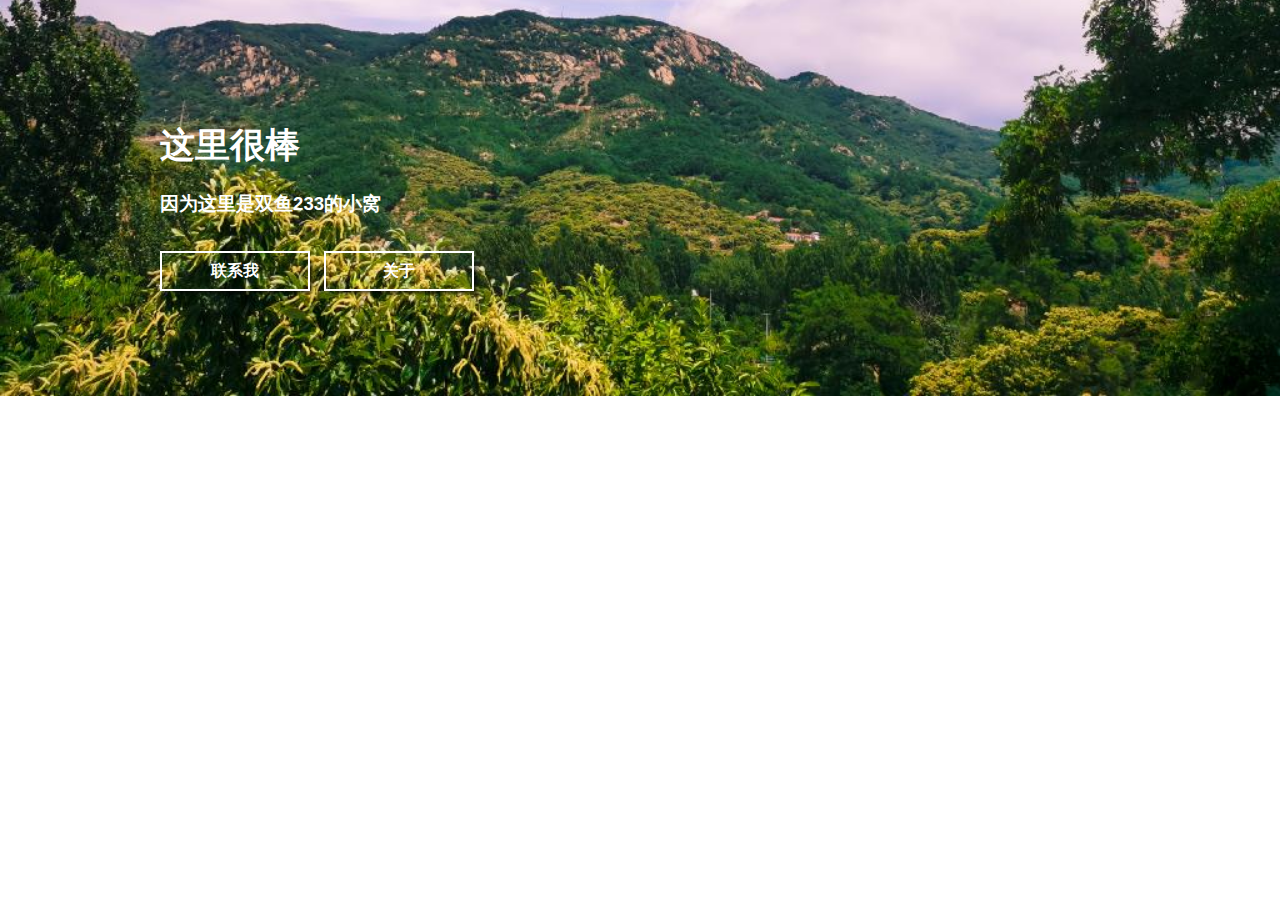
<file: 1.0/index.html>
<!DOCTYPE html>
<html>
<head>
	<meta charset="utf-8">
	<meta name="viewport" content="width=device-width, initial-scale=1">
	<meta name="generator" content="RocketCake">
	<title></title>
	<link rel="stylesheet" type="text/css" href="index_html.css">
</head>
<body>
<div class="textstyle1">
<div id="container_6847f1d0"><div class="textstyle1"><div id="container_6cf5d1d2"><div id="container_6cf5d1d2_padding" ><div class="textstyle1"><span class="textstyle2"><br/><br/><br/></span><div id="container_118931d5"><div id="container_118931d5_padding" ><div class="textstyle3"><div id="container_74337d4f"><div id="container_74337d4f_padding" ><div class="textstyle3"><span class="textstyle4"><br/>&#36825;&#37324;&#24456;&#26834;</span><span class="textstyle5"><br/></span><span class="textstyle6"><br/>&#22240;&#20026;&#36825;&#37324;&#26159;&#21452;&#40060;233&#30340;&#23567;&#31389;</span><span class="textstyle7"><br/><br/></span>  <a href="contact.html" style="text-decoration:none"><div id="button_4a2f61ca">
    <div class="vcenterstyle1"><div class="vcenterstyle2">      <div class="textstyle3">
        </div>
      <div class="textstyle1">
        <span class="textstyle8">&#32852;&#31995;&#25105;</span>
        </div>
      </div></div>
    </div></a>
  <span class="textstyle9">   </span>
  <a href="about.html" style="text-decoration:none"><div id="button_212cc296">
    <div class="vcenterstyle1"><div class="vcenterstyle2">      <div class="textstyle3">
        </div>
      <div class="textstyle1">
        <span class="textstyle8">&#20851;&#20110;</span>
        </div>
      </div></div>
    </div></a>
</div>
<div class="textstyle1">  <span class="textstyle9"><br/><br/></span>
</div>
<div style="clear:both"></div></div></div></div>
<div style="clear:both"></div></div></div></div>
<div style="clear:both"></div></div></div></div>
</div>  </div>
<div class="textstyle3">
<span class="textstyle2"><br/></span>  </div>
</body>
</html>
</file>
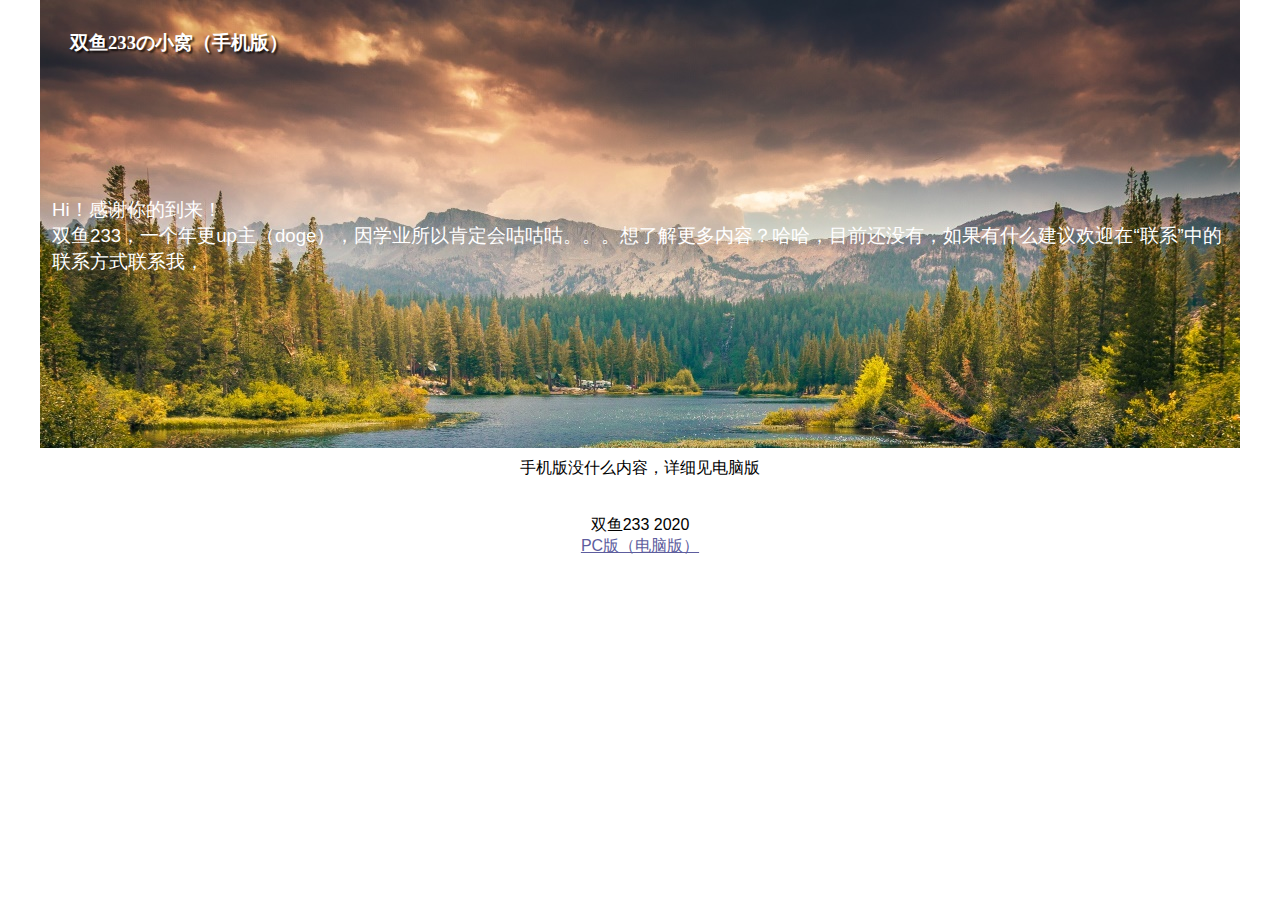
<file: mbro/index.html>
<!DOCTYPE html>
<html>
<head>
	<meta charset="utf-8">
	<meta name="viewport" content="width=device-width, initial-scale=1">
	<meta name="generator" content="RocketCake">
	<title></title>
	<link rel="stylesheet" type="text/css" href="index_html.css">
</head>
<body>
<div class="textstyle1">
<div id="container_10fa1e7e"><div class="textstyle2"><div id="container_6a66f0ab"><div id="container_6a66f0ab_padding" ><div class="textstyle2"><div id="container_73277115"><div id="container_73277115_padding" ><div class="textstyle2"><div id="container_19edd504"><div id="container_19edd504_padding" ><div class="textstyle2">  <span class="textstyle3">&#21452;&#40060;233&#12398;&#23567;&#31389;&#65288;&#25163;&#26426;&#29256;&#65289;</span>
</div>
</div></div></div>
<div style="clear:both"></div></div></div><div id="text_33e818a"><div class="textstyle2">  <span class="textstyle4">Hi&#65281;&#24863;&#35874;&#20320;&#30340;&#21040;&#26469;&#65281;<br/>&#21452;&#40060;233&#65292;&#19968;&#20010;&#24180;&#26356;up&#20027;&#65288;doge&#65289;&#65292;&#22240;&#23398;&#19994;&#25152;&#20197;&#32943;&#23450;&#20250;&#21653;&#21653;&#21653;&#12290;&#12290;&#12290;&#24819;&#20102;&#35299;&#26356;&#22810;&#20869;&#23481;&#65311;&#21704;&#21704;&#65292;&#30446;&#21069;&#36824;&#27809;&#26377;&#65292;&#22914;&#26524;&#26377;&#20160;&#20040;&#24314;&#35758;&#27426;&#36814;&#22312;&#8220;&#32852;&#31995;&#8221;&#20013;&#30340;&#32852;&#31995;&#26041;&#24335;&#32852;&#31995;&#25105;&#65292;</span>
</div>
</div></div>
<div style="clear:both"></div></div></div><div id="container_2ae9fd41"><div id="container_2ae9fd41_padding" ><div class="textstyle1"><span class="textstyle5">&#25163;&#26426;&#29256;&#27809;&#20160;&#20040;&#20869;&#23481;&#65292;&#35814;&#32454;&#35265;&#30005;&#33041;&#29256;<br/><br/>  <br/>&#21452;&#40060;233   2020<br/></span><span class="textstyle5"><a href="https://shuangyu233.github.io/home/real/index.html" target="_blank">PC&#29256;&#65288;&#30005;&#33041;&#29256;&#65289;</a></span></div>
</div></div></div>
</div>  </div>
</body>
</html>
</file>
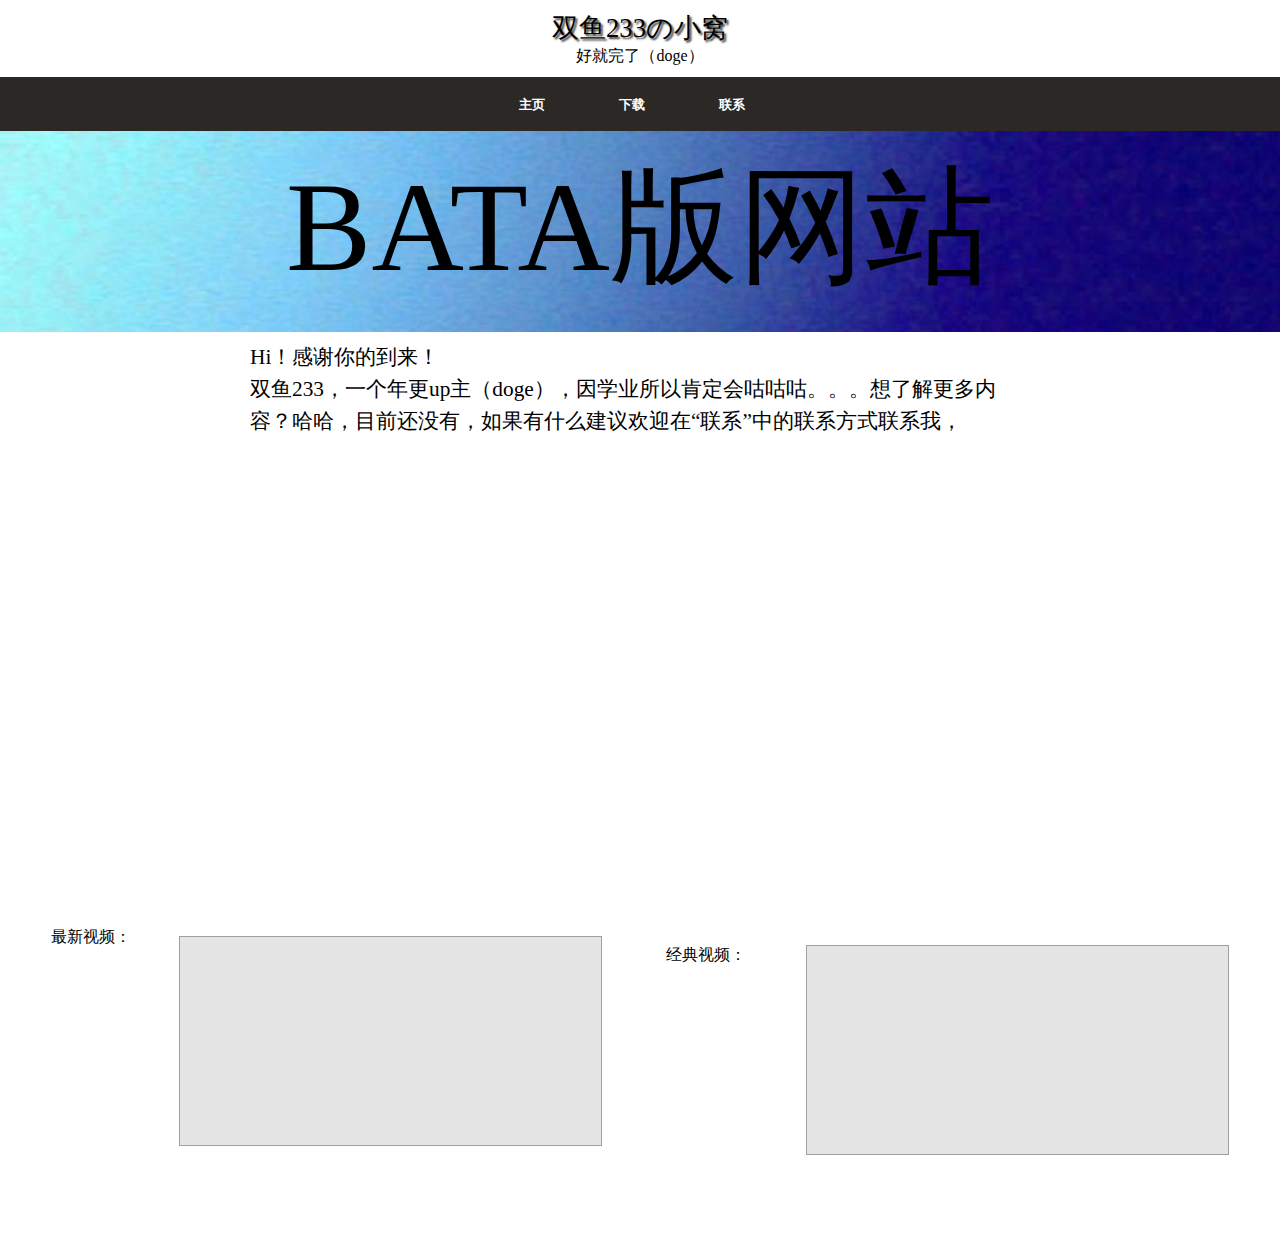
<file: real/index.html>
<!DOCTYPE html>
<html>
<head>
	<meta charset="utf-8">
	<meta name="viewport" content="width=device-width, initial-scale=1">
	<meta name="generator" content="RocketCake">
	<title></title>
	<link rel="stylesheet" type="text/css" href="index_html.css">
</head>
<body>
<div class="textstyle1">
<div id="container_1d02c053"><div id="container_1d02c053_padding" ><div class="textstyle1">  <div id="text_3c000d03">
    <div class="textstyle2">
      </div>
    <div class="textstyle1">
      <span class="textstyle3">&#21452;&#40060;233&#12398;&#23567;&#31389;</span>
      </div>
    </div>
  <span class="textstyle4"><br/></span>
  <div id="text_7901585d">
    <div class="textstyle2">
      <span class="textstyle5">&#22909;&#23601;&#23436;&#20102;&#65288;doge&#65289;</span>
      </div>
    </div>
</div>
<div style="clear:both"></div></div></div>  </div>
<div class="textstyle2">
<div id="container_23932c22"><div id="container_23932c22_padding" ><div class="textstyle1">  <div id="menu_3dae042d">
    <div  class="menuholder1"><a href="javascript:void(0);">
	<div id="menuentry_30ba40bc"  class="style1 menu_3dae042d_mainMenuEntry mobileEntry">
		<div class="style2">
      <span class="textstyle6">Menu &#9660;</span>
		</div>
	</div>
</a>
<a href="javascript:void(0);">
	<div id="menuentry_64f37254"  class="style1 menu_3dae042d_mainMenuEntry normalEntry">
		<div class="style2">
      <span class="textstyle6">&#20027;&#39029;</span>
		</div>
	</div>
</a>
<a href="index1.html" style="text-decoration:none">
	<div id="menuentry_3f14847d"  class="style3 menu_3dae042d_mainMenuEntry normalEntry">
		<div class="style2">
      <span class="textstyle6">&#19979;&#36733;</span>
		</div>
	</div>
</a>
<a href="contact.html" style="text-decoration:none">
	<div id="menuentry_567eab73"  class="style4 menu_3dae042d_mainMenuEntry normalEntry">
		<div class="style2">
      <span class="textstyle6">&#32852;&#31995;</span>
		</div>
	</div>
</a>

	<script type="text/javascript" src="rc_images/wsp_menu.js"></script>
	<script type="text/javascript">
		var js_menu_3dae042d= new wsp_menu('menu_3dae042d', 'menu_3dae042d', 10);

		js_menu_3dae042d.createMenuForItem('menuentry_30ba40bc', ["      <span class=\"textstyle7\">&#20027;&#39029;</span> ", 'javascript:void(0);', '',
		                                   "      <span class=\"textstyle7\">&#19979;&#36733;</span> ", 'index1.html', '',
		                                   "      <span class=\"textstyle7\">&#32852;&#31995;</span> ", 'contact.html', '']);
		js_menu_3dae042d.createMenuForItem('menuentry_64f37254', []);
		js_menu_3dae042d.createMenuForItem('menuentry_3f14847d', []);
		js_menu_3dae042d.createMenuForItem('menuentry_567eab73', []);

	</script>
      </div>
    </div>
</div>
<div style="clear:both"></div></div></div><div id="container_6a5612c4"><div id="container_6a5612c4_padding" ><div class="textstyle1">  <h1 id="heading_396ee45b">
    <span class="textstyle1">
      <span class="textstyle8">BATA&#29256;&#32593;&#31449;</span>
      </span>
    </h1>
</div>
<div style="clear:both"></div></div></div>  </div>
<div class="textstyle1">
<div id="container_22e4a421"><div id="container_22e4a421_padding" ><div class="textstyle2">  <span class="textstyle9">Hi&#65281;&#24863;&#35874;&#20320;&#30340;&#21040;&#26469;&#65281;<br/>&#21452;&#40060;233&#65292;&#19968;&#20010;&#24180;&#26356;up&#20027;&#65288;doge&#65289;&#65292;&#22240;&#23398;&#19994;&#25152;&#20197;&#32943;&#23450;&#20250;&#21653;&#21653;&#21653;&#12290;&#12290;&#12290;&#24819;&#20102;&#35299;&#26356;&#22810;&#20869;&#23481;&#65311;&#21704;&#21704;&#65292;&#30446;&#21069;&#36824;&#27809;&#26377;&#65292;&#22914;&#26524;&#26377;&#20160;&#20040;&#24314;&#35758;&#27426;&#36814;&#22312;&#8220;&#32852;&#31995;&#8221;&#20013;&#30340;&#32852;&#31995;&#26041;&#24335;&#32852;&#31995;&#25105;&#65292;</span>
</div>
</div></div>  </div>
<div class="textstyle2">
<span class="textstyle10"><br/><br/></span><div id="text_7b65bfd9"><div class="textstyle2">  <span class="textstyle11">&#26368;&#26032;&#35270;&#39057;&#65306;</span>
</div>
</div><div id="text_6a66f0ab"><div class="textstyle2">  <span class="textstyle11">&#32463;&#20856;&#35270;&#39057;&#65306;</span>
</div>
</div><div id="html_12fa7717"><iframe style="min-width: 500px;min-height: 300px"   src="https://www.acfun.cn/player/ac16093380" id="ACPlayer-re"  scrolling="no" border="0" frameborder="no" framespacing="0" allowfullscreen="true"></iframe></div>
<div id="html_2c2aa590"><iframe style="min-width: 500px;min-height: 300px"   src="https://www.acfun.cn/player/ac13374047" id="ACPlayer-re"  scrolling="no" border="0" frameborder="no" framespacing="0" allowfullscreen="true"></iframe></div>
  </div>
</body>
</html>
</file>
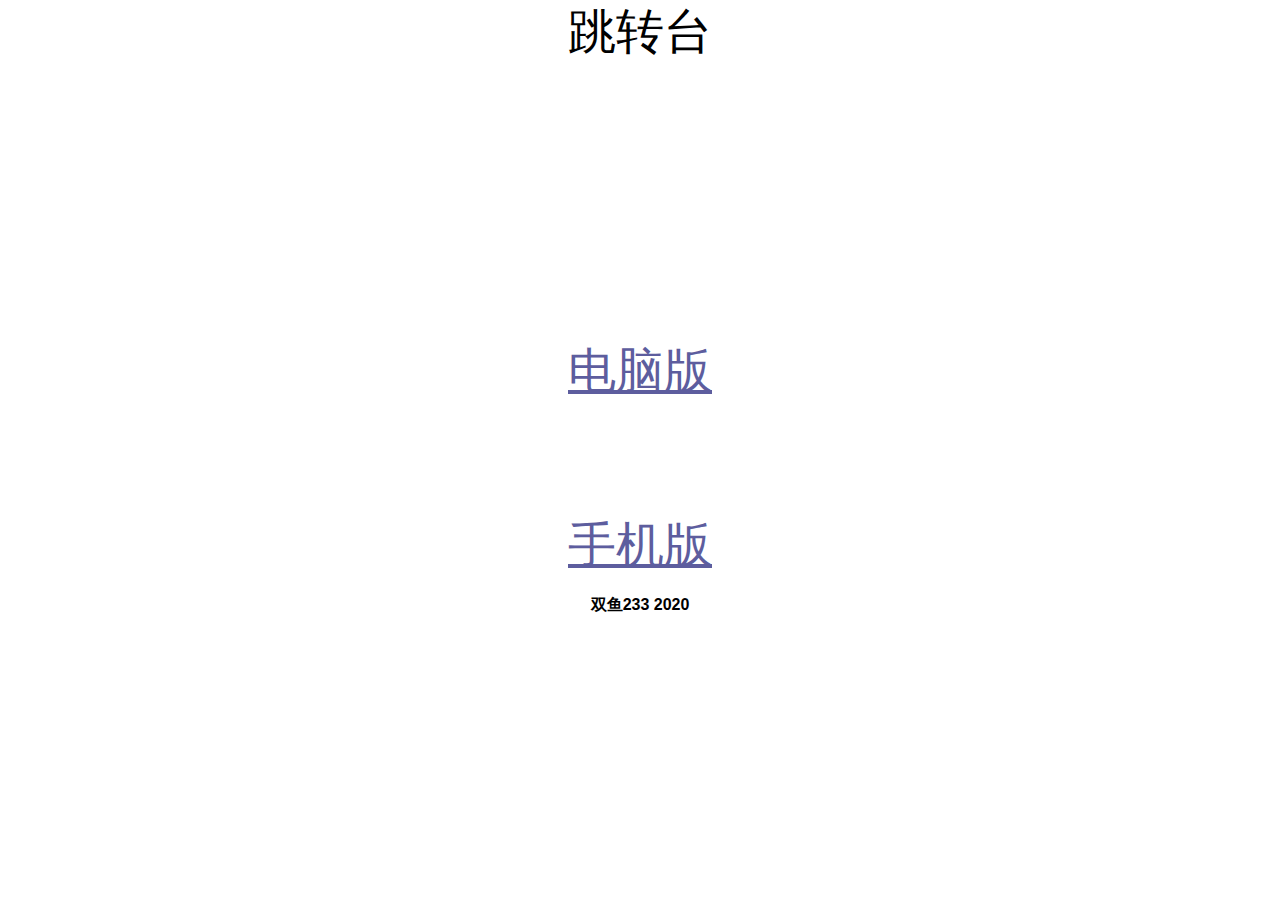
<file: Tzai/index.html>
<!DOCTYPE html>
<html>
<head>
	<meta charset="utf-8">
	<meta name="viewport" content="width=device-width, initial-scale=1">
	<meta name="generator" content="RocketCake">
	<title></title>
	<link rel="stylesheet" type="text/css" href="index_html.css">
</head>
<body>
<div class="textstyle1">
<span class="textstyle2">&#36339;&#36716;&#21488;<br/><br/><br/><br/><br/><br/></span><span class="textstyle2"><a href="https://shuangyu233.github.io/home/real/index.html">&#30005;&#33041;&#29256;</a></span><span class="textstyle2"><br/><br/><br/></span><span class="textstyle2"><a href="https://shuangyu233.github.io/home/mbro/index.html">&#25163;&#26426;&#29256;</a></span><span class="textstyle3"><br/><br/>&#21452;&#40060;233  2020<br/></span>  </div>
</body>
</html>
</file>
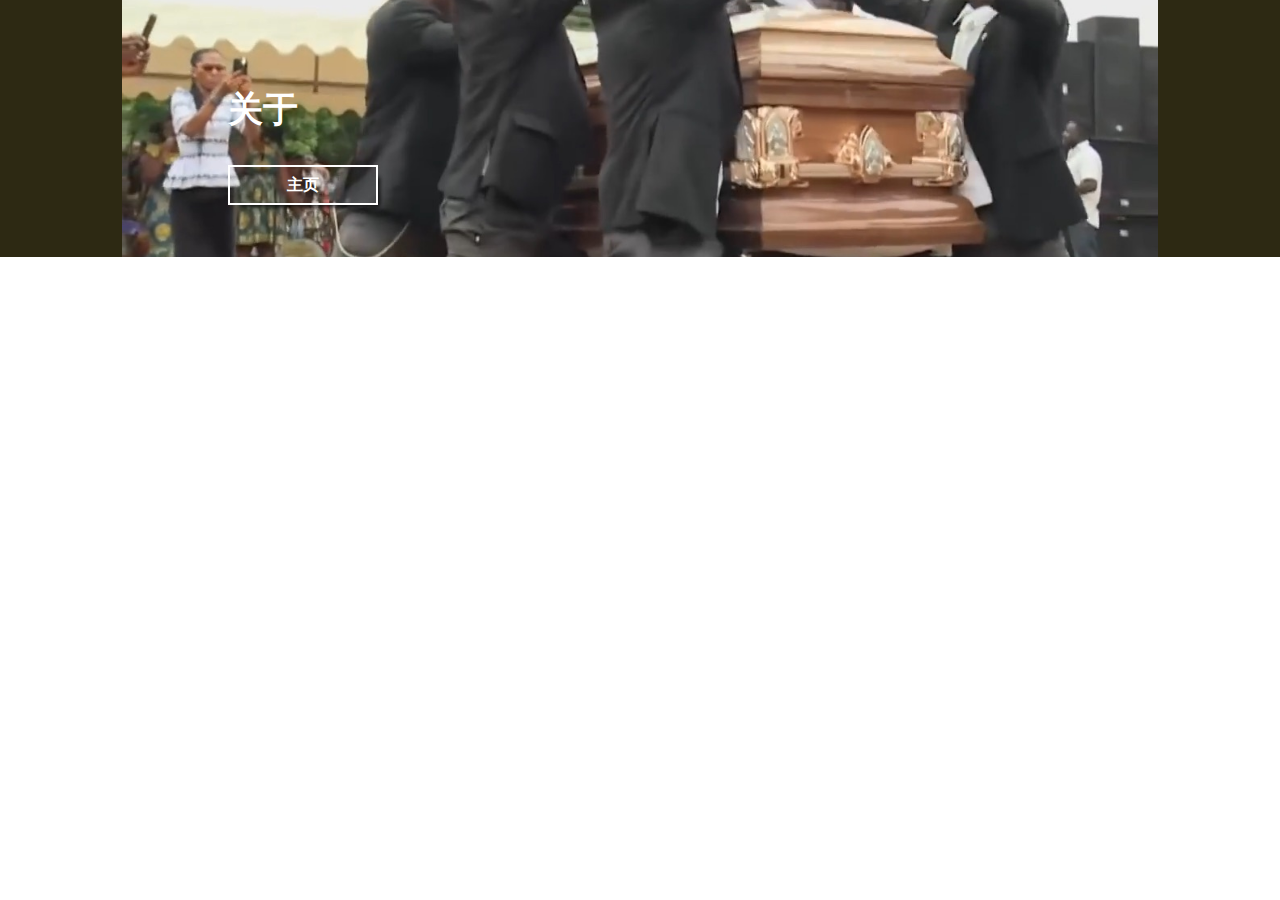
<file: 1.0/about.html>
<!DOCTYPE html>
<html>
<head>
	<meta charset="utf-8">
	<meta name="viewport" content="width=device-width, initial-scale=1">
	<meta name="generator" content="RocketCake">
	<title></title>
	<link rel="stylesheet" type="text/css" href="about_html.css">
</head>
<body>
<div class="textstyle1">
<div id="container_1faa7373"><div class="textstyle1"><div id="container_61dd425e"><div id="container_61dd425e_padding" ><div class="textstyle1"><span class="textstyle2"><br/></span><div id="container_516501ea"><div id="container_516501ea_padding" ><div class="textstyle3"><div id="container_6bd68e83"><div id="container_6bd68e83_padding" ><div class="textstyle3"><span class="textstyle4"><br/>&#20851;&#20110;</span><span class="textstyle5"><br/><br/></span>  <a href="index.html" style="text-decoration:none"><div id="button_518623cc">
    <div class="vcenterstyle1"><div class="vcenterstyle2">      <div class="textstyle3">
        </div>
      <div class="textstyle1">
        <span class="textstyle6">&#20027;&#39029;</span>
        </div>
      </div></div>
    </div></a>
  <span class="textstyle7">   </span>
</div>
<div class="textstyle1">  <span class="textstyle7"><br/></span>
</div>
<div style="clear:both"></div></div></div></div>
<div style="clear:both"></div></div></div></div>
<div style="clear:both"></div></div></div></div>
</div>  </div>
<div class="textstyle3">
<span class="textstyle2"><br/></span>  </div>
</body>
</html>
</file>
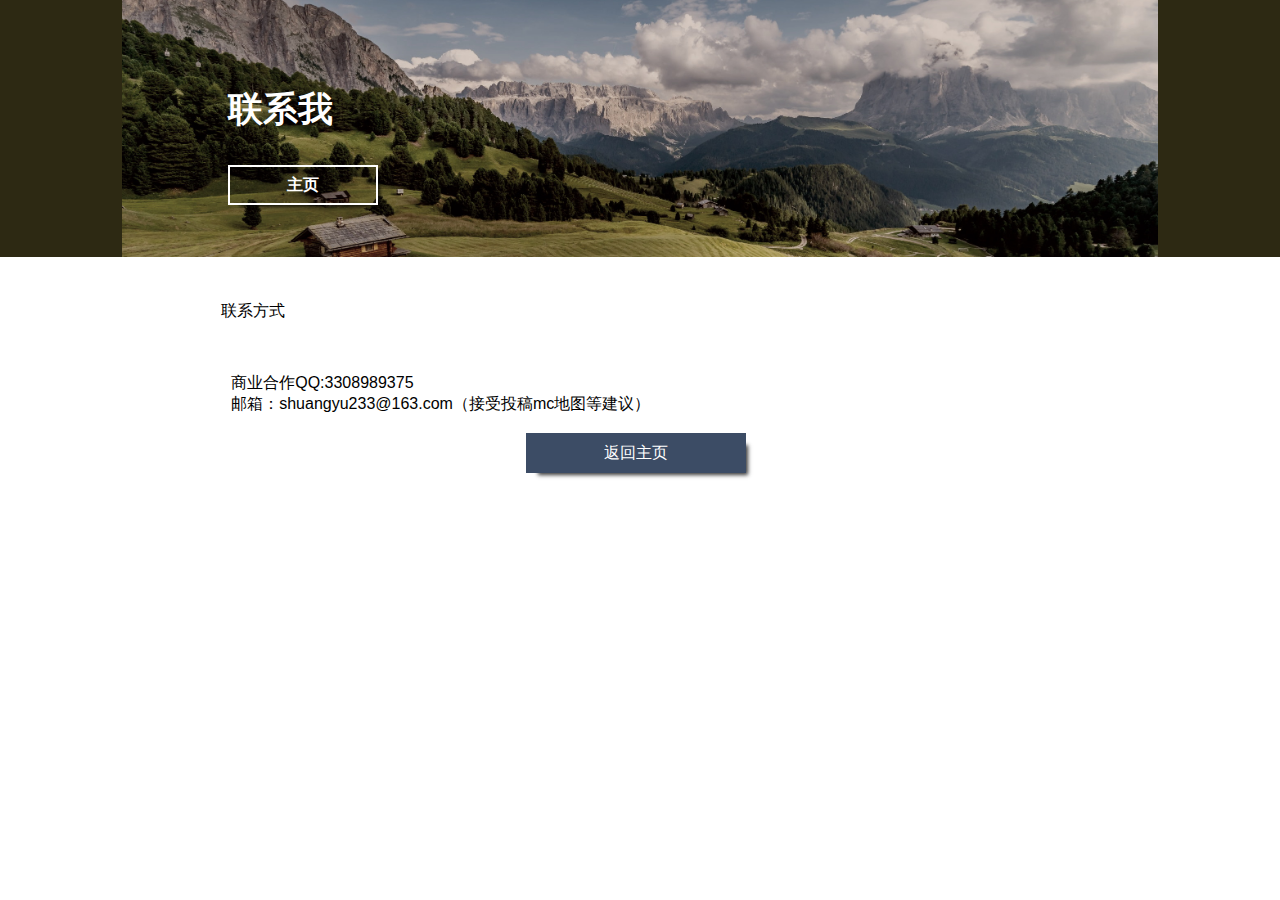
<file: 1.0/contact.html>
<!DOCTYPE html>
<html>
<head>
	<meta charset="utf-8">
	<meta name="viewport" content="width=device-width, initial-scale=1">
	<meta name="generator" content="RocketCake">
	<title></title>
	<link rel="stylesheet" type="text/css" href="contact_html.css">
</head>
<body>
<div class="textstyle1">
<div id="container_6c28bad"><div class="textstyle1"><div id="container_3aa1121"><div id="container_3aa1121_padding" ><div class="textstyle1"><span class="textstyle2"><br/></span><div id="container_4bbdec36"><div id="container_4bbdec36_padding" ><div class="textstyle3"><div id="container_6929f316"><div id="container_6929f316_padding" ><div class="textstyle3"><span class="textstyle4"><br/>&#32852;&#31995;&#25105;</span><span class="textstyle5"><br/><br/></span>  <a href="index.html" style="text-decoration:none"><div id="button_6738fbd">
    <div class="vcenterstyle1"><div class="vcenterstyle2">      <div class="textstyle3">
        </div>
      <div class="textstyle1">
        <span class="textstyle6">&#20027;&#39029;</span>
        </div>
      </div></div>
    </div></a>
  <span class="textstyle7">   </span>
</div>
<div class="textstyle1">  <span class="textstyle7"><br/></span>
</div>
<div style="clear:both"></div></div></div></div>
<div style="clear:both"></div></div></div></div>
<div style="clear:both"></div></div></div></div>
</div><div id="container_7e510c81"><div id="container_7e510c81_padding" ><div class="textstyle3"><span class="textstyle2"><br/>&#32852;&#31995;&#26041;&#24335;</span><span class="textstyle8"><br/><br/></span><div id="container_49e3fcfa"><div id="container_49e3fcfa_padding" ><div class="textstyle3">  <span class="textstyle2">&#21830;&#19994;&#21512;&#20316;QQ:3308989375<br/>&#37038;&#31665;&#65306;shuangyu233@163.com&#65288;&#25509;&#21463;&#25237;&#31295;mc&#22320;&#22270;&#31561;&#24314;&#35758;&#65289;<br/><br/></span>
</div>
<div class="textstyle1">  <a href="index.html" style="text-decoration:none"><div id="button_7455863f">
    <div class="vcenterstyle1"><div class="vcenterstyle2">      <div class="textstyle3">
        </div>
      <div class="textstyle1">
        <span class="textstyle9">&#36820;&#22238;&#20027;&#39029;</span>
        </div>
      </div></div>
    </div></a>
</div>
<div class="textstyle3">  <span class="textstyle2"><br/></span>
</div>
<div style="clear:both"></div></div></div><span class="textstyle2"><br/><br/><br/><br/><br/><br/><br/><br/><br/><br/><br/><br/><br/></span></div>
<div style="clear:both"></div></div></div>  </div>
<div class="textstyle3">
<span class="textstyle2"><br/></span>  </div>
</body>
</html>
</file>
<file: 1.0/index_html.css>
a { color:#5D5D9E; } 
a:visited { color:#5D5D9E; } 
a:active { color:#5C615E; } 
a:hover { color:#B2B3B4; } 
#button_4a2f61ca { box-sizing: border-box; vertical-align: bottom; position:relative; display: inline-block; margin:10px 10px 0px 0px;width:150px; height:40px; background:none; border: 2px solid #FFFFFF; box-shadow: 7px 7px 4px -5px rgba(0, 0, 0, 0.784314);  }
#button_4a2f61ca:hover { border-color:#C0C0C0;  }
#button_4a2f61ca:hover span { color:#AFAFAF; }
#button_212cc296 { box-sizing: border-box; vertical-align: bottom; position:relative; display: inline-block; margin:10px 10px 0px 0px;width:150px; height:40px; background:none; border: 2px solid #FFFFFF; box-shadow: 7px 7px 4px -5px rgba(0, 0, 0, 0.784314);  }
#button_212cc296:hover { border-color:#C0C0C0;  }
#button_212cc296:hover span { color:#AFAFAF; }
body { background-color:#FFFFFF; padding:0;  margin: 0; }
.textstyle1 { text-align:center; }
#container_6847f1d0 { vertical-align: top; position:relative; display: inline-block; width:100%; min-height:396px; background-color:#2D2913;  }
#container_6cf5d1d2 { vertical-align: top; position:relative; display: inline-block; width:100%; min-height:396px; max-width:1600px; background-color:#FFFFFF; background-image: url(rc_images/psc_1024x768.jpg); background-position:bottom left; background-size:cover;  }
#container_6cf5d1d2_padding { margin: 10px; display: block;  }
.textstyle2 { font-size:12pt; font-family:Arial, Helvetica, sans-serif; color:#000000;  }
#container_118931d5 { vertical-align: top; position:relative; display: inline-block; width:85%; min-height:184px; max-width:1000px; background:none;  }
#container_118931d5_padding { margin: 10px; display: block;  }
.textstyle3 { text-align:left; }
#container_74337d4f { vertical-align: top; position:relative; display: inline-block; width:59%; min-height:291px; background:none;  }
#container_74337d4f_padding { margin: 10px; display: block;  }
.textstyle4 { font-size:26pt; font-family:'Microsoft JhengHei'; color:#FFFFFF; font-weight:bold;  }
.textstyle5 { font-size:14pt; font-family:'Microsoft JhengHei'; color:#FFFFFF; font-weight:bold;  }
.textstyle6 { font-size:14pt; font-family:Arial, Helvetica, sans-serif; color:#FFFFFF; font-weight:bold;  }
.textstyle7 { font-size:12pt; font-family:Arial, Helvetica, sans-serif; color:#FFFFFF; font-weight:bold; line-height: 1.5;  }
.vcenterstyle1 { display: table; width: 100%; height: 100%; }
.vcenterstyle2 { display: table-cell; vertical-align: middle; }
.textstyle8 { font-size:12pt; font-family:Arial, Helvetica, sans-serif; color:#FFFFFF; font-weight:bold;  }
.textstyle9 { font-size:14pt; font-family:Arial, Helvetica, sans-serif; color:#000000;  }
</file>
<file: mbro/index_html.css>
a { color:#5D5D9E; } 
a:visited { color:#5D5D9E; } 
a:active { color:#5C615E; } 
a:hover { color:#B2B3B4; } 
body { background-color:#FFFFFF; padding:0;  margin: 0; }
.textstyle1 { text-align:center; }
#container_10fa1e7e { vertical-align: top; position:relative; display: inline-block; width:100%; min-height:150px; max-width:1200px; background:none;  }
.textstyle2 { text-align:left; }
#container_6a66f0ab { vertical-align: top; position:relative; display: inline-block; width:100%; min-height:448px; background-color:#FFFFFF; background-image: url(rc_images/landscape_mountains_nature_clouds.jpg); background-position:top left; background-size:cover;  }
#container_6a66f0ab_padding { margin: 10px; display: block;  }
#container_73277115 { vertical-align: top; position:relative; display: inline-block; width:100%; min-height:94px; background:none;  }
#container_73277115_padding { margin: 10px; display: block;  }
#container_19edd504 { vertical-align: top; position:relative; display: inline-block; width:50%; min-height:91px; background:none;  }
#container_19edd504_padding { margin: 10px; display: block;  }
.textstyle3 { font-size:14pt; font-family:'Palatino Linotype', 'Book Antiqua3', Palatino, serif; color:#FFFFFF; font-weight:bold; text-shadow: 2px 2px 2px rgba(0, 0, 0, 0.784314);  }
#text_33e818a { position:absolute; left:1%; top:44%; background:none;  }
.textstyle4 { font-size:14pt; font-family:Arial, Helvetica, sans-serif; color:#FFFFFF;  }
#container_2ae9fd41 { vertical-align: top; position:relative; display: inline-block; width:100%; min-height:150px; background-color:#FFFFFF;  }
#container_2ae9fd41_padding { margin: 10px; display: block;  }
.textstyle5 { font-size:12pt; font-family:Arial, Helvetica, sans-serif; color:#000000;  }
@media only screen and (max-width: 360px)
{
		#container_19edd504 { width:100%;  }
}
</file>
<file: real/index_html.css>
h1, h2, h3 { margin:0; padding:0; font-weight:normal; font-style:normal; }
a { color:#5D5D9E; } 
a:visited { color:#5D5D9E; } 
a:active { color:#5C615E; } 
a:hover { color:#B2B3B4; } 
#menu_3dae042d a { text-decoration: none; }
#menu_3dae042d_pane { background-color: #2C2825; border: 1px solid #646464; padding-top: 10px; padding-bottom: 10px; box-shadow: 2px 2px 6px 0px rgba(8, 8, 8, 0.784314); }
#menu_3dae042d_hr { background-color: #646464; height: 1px; border: none; }
#menu_3dae042d_entry { padding-left: 10px; padding-right: 10px; padding-top: 3px; padding-bottom: 3px; }
#menu_3dae042d_entry:hover { background-color: #323232; color: #FFFFFF !important; }
#menu_3dae042d_entry:hover span { color:#FFFFFF !important; }
		.menu_3dae042d_mainMenuEntry { text-align: center; }
		.menu_3dae042d_mainMenuEntry:hover {	background-color:#FFFFFF; }
		.menu_3dae042d_mainMenuEntry:hover span {	color:#000000 !important; }
		#menu_3dae042d .mobileEntry { display: none; } 
		#menu_3dae042d .normalEntry { display: block; } 
		@media only screen and (max-width:450px) { 
			#menu_3dae042d .mobileEntry { display: block; } 
			#menu_3dae042d .normalEntry { display: none; } 
		}
body { background-color:#FFFFFF; padding:0;  margin: 0; }
.textstyle1 { text-align:center; }
#container_1d02c053 { vertical-align: top; position:relative; display: inline-block; width:100%; min-height:45px; min-width:200px; background:none;  }
#container_1d02c053_padding { margin: 10px; display: block;  }
#text_3c000d03 { vertical-align: bottom; position:relative; display: inline-block; background:none;  }
.textstyle2 { text-align:left; }
.textstyle3 { font-size:20pt; font-family:'Microsoft JhengHei'; color:#000000; text-shadow: 2px 2px 2px rgba(0, 0, 0, 0.784314);  }
.textstyle4 { font-size:13pt; font-family:'Palatino Linotype', 'Book Antiqua3', Palatino, serif; color:#000000;  }
#text_7901585d { vertical-align: bottom; position:relative; display: inline-block; background:none;  }
.textstyle5 { font-size:12pt; font-family:'Microsoft JhengHei'; color:#000000;  }
#container_23932c22 { vertical-align: top; position:relative; display: inline-block; width:100%; min-height:14px; background-color:#2C2825;  }
#container_23932c22_padding { margin: 10px; display: block;  }
#menu_3dae042d { vertical-align: bottom; position:relative; display: inline-block; width:336px; height:34px; max-width:800px; text-align:left; background:none;  }
.menuholder1 { position: relative; overflow: hidden; width: 100%; height: 100%; }
.style1 { position:absolute; width:100px; height:34px; left:10px;  }
.style2 { position:absolute; top:0px; bottom:0px; left:0px; right:0px; margin-top:auto; margin-bottom:auto; margin-left:auto; margin-right:auto; height:18px;  }
.textstyle6 { font-size:10pt; font-family:'Palatino Linotype', 'Book Antiqua3', Palatino, serif; color:#FFFFFF; font-weight:bold;  white-space: nowrap; }
.style3 { position:absolute; width:100px; height:34px; left:110px;  }
.style4 { position:absolute; width:100px; height:34px; left:210px;  }
.textstyle7 { font-size:15pt; font-family:Arial, Helvetica, sans-serif; color:#FFFFFF;  white-space: nowrap; }
#container_6a5612c4 { vertical-align: top; position:relative; display: inline-block; width:100%; min-height:201px; background-color:#FFFFFF; background-image: url(rc_images/20110203_008__1024x768.jpg); background-position:center left; background-size:cover;  }
#container_6a5612c4_padding { margin: 10px; display: block;  }
#heading_396ee45b { vertical-align: bottom; position:relative; display: inline-block; background:none;  }
.textstyle8 { font-size:96pt; font-family:'Microsoft JhengHei'; color:#000000;  }
#container_22e4a421 { vertical-align: top; position:relative; display: inline-block; width:100%; min-height:70px; max-width:800px; background:none;  }
#container_22e4a421_padding { margin: 10px; display: block;  }
.textstyle9 { font-size:16pt; font-family:'Microsoft JhengHei'; color:#000000; line-height: 1.5;  }
.textstyle10 { font-size:10pt; font-family:Arial, Helvetica, sans-serif; color:#000000;  }
#text_7b65bfd9 { position:absolute; left:4%; top:103%; background:none;  }
.textstyle11 { font-size:12pt; font-family:Arial, Helvetica, sans-serif; color:#000000;  }
#text_6a66f0ab { position:absolute; left:52%; top:105%; background:none;  }
#html_12fa7717 { box-sizing: border-box; position:absolute; left:14%; top:104%; width:33%; height:210px; background-color:#E5E5E5; border: 1px solid #A0A0A0;  }
#html_2c2aa590 { box-sizing: border-box; position:absolute; left:63%; top:105%; width:33%; height:210px; background-color:#E5E5E5; border: 1px solid #A0A0A0;  }
@media only screen and (max-width: 450px)
{
		#menu_3dae042d { width:100px;  }
}
@media only screen and (max-width: 400px)
{
		#text_3c000d03 * span { font-size:14pt;  }
		#text_7901585d { display:none;  }
}
</file>
<file: Tzai/index_html.css>
a { color:#5D5D9E; } 
a:visited { color:#5D5D9E; } 
a:active { color:#5C615E; } 
a:hover { color:#B2B3B4; } 
body { background-color:#FFFFFF; padding:0;  margin: 0; }
.textstyle1 { text-align:center; }
.textstyle2 { font-size:36pt; font-family:'Microsoft JhengHei'; color:#000000;  }
.textstyle3 { font-size:12pt; font-family:Arial, Helvetica, sans-serif; color:#000000; font-weight:bold;  }
</file>
<file: 1.0/about_html.css>
a { color:#5D5D9E; } 
a:visited { color:#5D5D9E; } 
a:active { color:#5C615E; } 
a:hover { color:#B2B3B4; } 
#button_518623cc { box-sizing: border-box; vertical-align: bottom; position:relative; display: inline-block; margin:10px 10px 0px 0px;width:150px; height:40px; background:none; border: 2px solid #FFFFFF; box-shadow: 7px 7px 4px -5px rgba(0, 0, 0, 0.784314);  }
#button_518623cc:hover { border-color:#C0C0C0;  }
#button_518623cc:hover span { color:#AFAFAF; }
body { background-color:#FFFFFF; padding:0;  margin: 0; }
.textstyle1 { text-align:center; }
#container_1faa7373 { vertical-align: top; position:relative; display: inline-block; width:100%; min-height:238px; background-color:#2D2913;  }
#container_61dd425e { vertical-align: top; position:relative; display: inline-block; width:81%; min-height:246px; max-width:1200px; background-color:#FFFFFF; background-image: url(rc_images/2cc33ccf7bfd6d1afe14e92aac84a85a.jpg); background-position:center left; background-size:cover;  }
#container_61dd425e_padding { margin: 10px; display: block;  }
.textstyle2 { font-size:12pt; font-family:Arial, Helvetica, sans-serif; color:#000000;  }
#container_516501ea { vertical-align: top; position:relative; display: inline-block; width:85%; min-height:184px; max-width:1000px; background:none;  }
#container_516501ea_padding { margin: 10px; display: block;  }
.textstyle3 { text-align:left; }
#container_6bd68e83 { vertical-align: top; position:relative; display: inline-block; width:59%; min-height:188px; background:none;  }
#container_6bd68e83_padding { margin: 10px; display: block;  }
.textstyle4 { font-size:26pt; font-family:Arial, Helvetica, sans-serif; color:#FFFFFF; font-weight:bold;  }
.textstyle5 { font-size:14pt; font-family:Arial, Helvetica, sans-serif; color:#FFFFFF; font-weight:bold;  }
.vcenterstyle1 { display: table; width: 100%; height: 100%; }
.vcenterstyle2 { display: table-cell; vertical-align: middle; }
.textstyle6 { font-size:12pt; font-family:Arial, Helvetica, sans-serif; color:#FFFFFF; font-weight:bold;  }
.textstyle7 { font-size:14pt; font-family:Arial, Helvetica, sans-serif; color:#000000;  }
</file>
<file: 1.0/contact_html.css>
a { color:#5D5D9E; } 
a:visited { color:#5D5D9E; } 
a:active { color:#5C615E; } 
a:hover { color:#B2B3B4; } 
#button_6738fbd { box-sizing: border-box; vertical-align: bottom; position:relative; display: inline-block; margin:10px 10px 0px 0px;width:150px; height:40px; background:none; border: 2px solid #FFFFFF; box-shadow: 7px 7px 4px -5px rgba(0, 0, 0, 0.784314);  }
#button_6738fbd:hover { border-color:#C0C0C0;  }
#button_6738fbd:hover span { color:#AFAFAF; }
body { background-color:#FFFFFF; padding:0;  margin: 0; }
.textstyle1 { text-align:center; }
#container_6c28bad { vertical-align: top; position:relative; display: inline-block; width:100%; min-height:238px; background-color:#2D2913;  }
#container_3aa1121 { vertical-align: top; position:relative; display: inline-block; width:81%; min-height:246px; max-width:1200px; background-color:#FFFFFF; background-image: url(rc_images/alm_pexels_3996362_small2.jpg); background-position:center left; background-size:cover;  }
#container_3aa1121_padding { margin: 10px; display: block;  }
.textstyle2 { font-size:12pt; font-family:Arial, Helvetica, sans-serif; color:#000000;  }
#container_4bbdec36 { vertical-align: top; position:relative; display: inline-block; width:85%; min-height:184px; max-width:1000px; background:none;  }
#container_4bbdec36_padding { margin: 10px; display: block;  }
.textstyle3 { text-align:left; }
#container_6929f316 { vertical-align: top; position:relative; display: inline-block; width:59%; min-height:188px; background:none;  }
#container_6929f316_padding { margin: 10px; display: block;  }
.textstyle4 { font-size:26pt; font-family:Arial, Helvetica, sans-serif; color:#FFFFFF; font-weight:bold;  }
.textstyle5 { font-size:14pt; font-family:Arial, Helvetica, sans-serif; color:#FFFFFF; font-weight:bold;  }
.vcenterstyle1 { display: table; width: 100%; height: 100%; }
.vcenterstyle2 { display: table-cell; vertical-align: middle; }
.textstyle6 { font-size:12pt; font-family:Arial, Helvetica, sans-serif; color:#FFFFFF; font-weight:bold;  }
.textstyle7 { font-size:14pt; font-family:Arial, Helvetica, sans-serif; color:#000000;  }
#container_7e510c81 { vertical-align: top; position:relative; display: inline-block; width:67%; min-height:320px; max-width:1000px; background-color:#FFFFFF;  }
#container_7e510c81_padding { margin: 10px; display: block;  }
.textstyle8 { font-size:26pt; font-family:Arial, Helvetica, sans-serif; color:#444444; font-weight:bold;  }
#container_49e3fcfa { vertical-align: top; position:relative; display: inline-block; width:99%; min-height:186px; background:none;  }
#container_49e3fcfa_padding { margin: 10px; display: block;  }
#button_7455863f { vertical-align: bottom; position:relative; display: inline-block; width:220px; height:40px; background-color:#3C4C65; box-shadow: 7px 7px 4px -5px rgba(0, 0, 0, 0.784314);  }
.textstyle9 { font-size:12pt; font-family:Arial, Helvetica, sans-serif; color:#FFFFFF;  }
</file>
